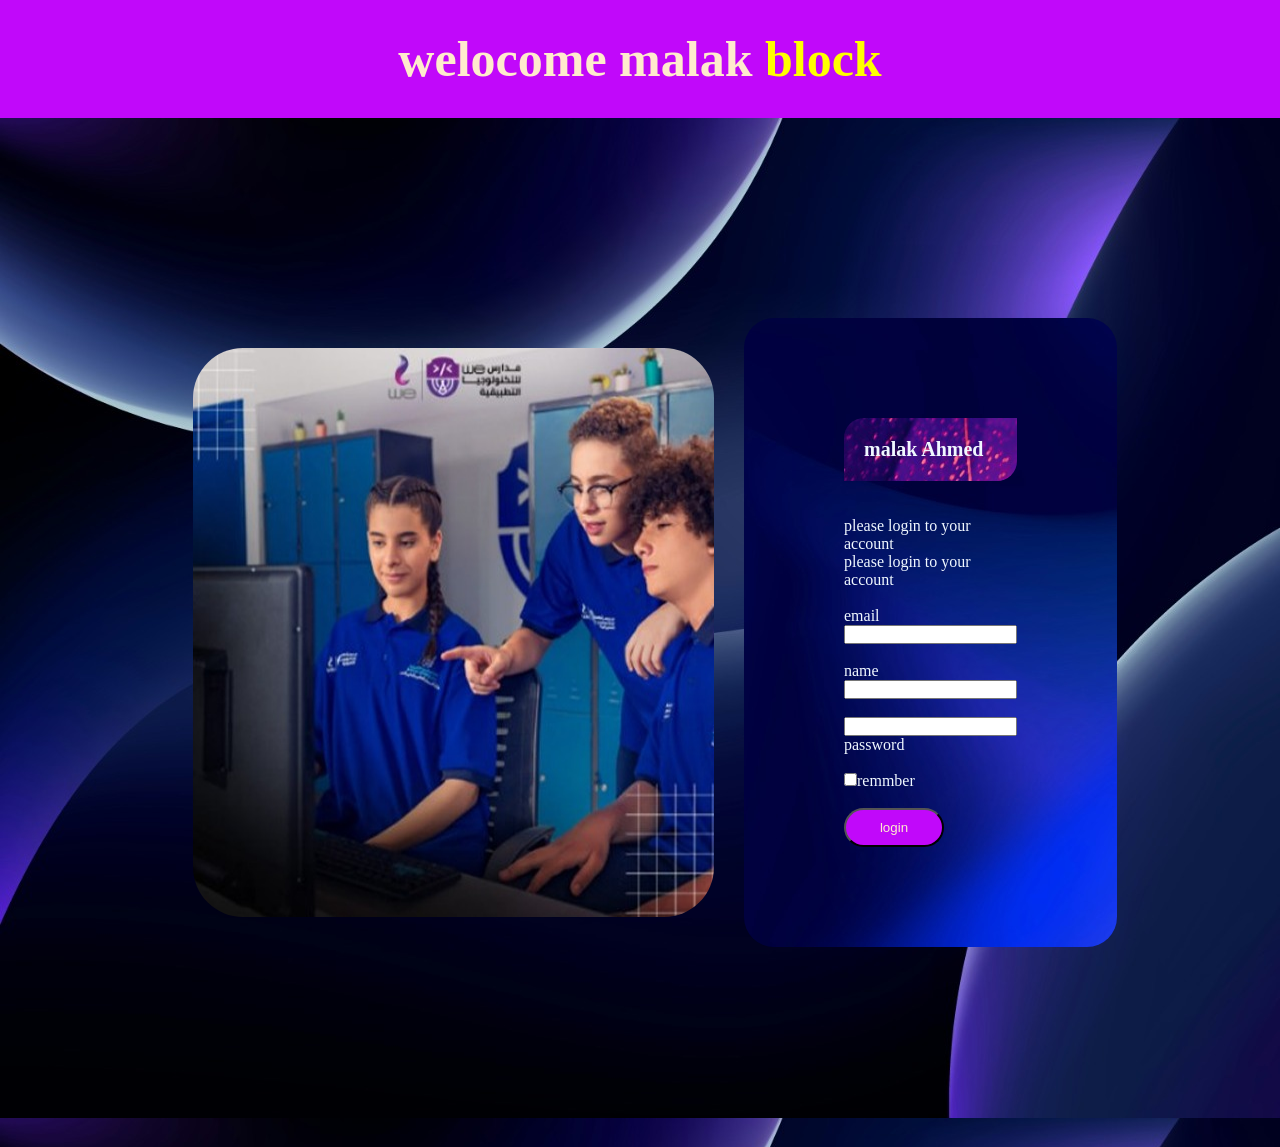
<file: about.html>
<!DOCTYPE html>
<html lang="en">

<head>


    <meta charset="uTF-8">
    <meta name="viewport" content="width">
    <title>my story</title>
    <link rel="stylesheet" href="style3.css">
</head>

<body>
    <section class="login">
         <h1>welocome malak <span>block</span></h1>
        <div class="login-contant">
            <img src="./WhatsApp Image 2026-10-13 at 18.44.59.jpeg">
           
          


           <form>
<h2>malak Ahmed</h2>
<br><br>
            <p>please login to your account 
              <br>  please login to your account


            </p>
<br>
            <label for="email">email</label>
            <br>
            <input type="enter user name" placehloder="enter user name">
            <br><br>
            <label for="name">name</label>
            <input type="email" placehloder="enter user name">


            
            <br><br>
            <input type="email" placehloder="enter user name">
            <br>
            <label for="password">password</label>

            <br><br>

<div class="card">
    <label class=""remmber>
        <input type="checkbox">remmber</label>
        <br><br>
        <button>login</button>
</div>



           </form>
        </div>
    </section>
   
</body>
</html>
</file>
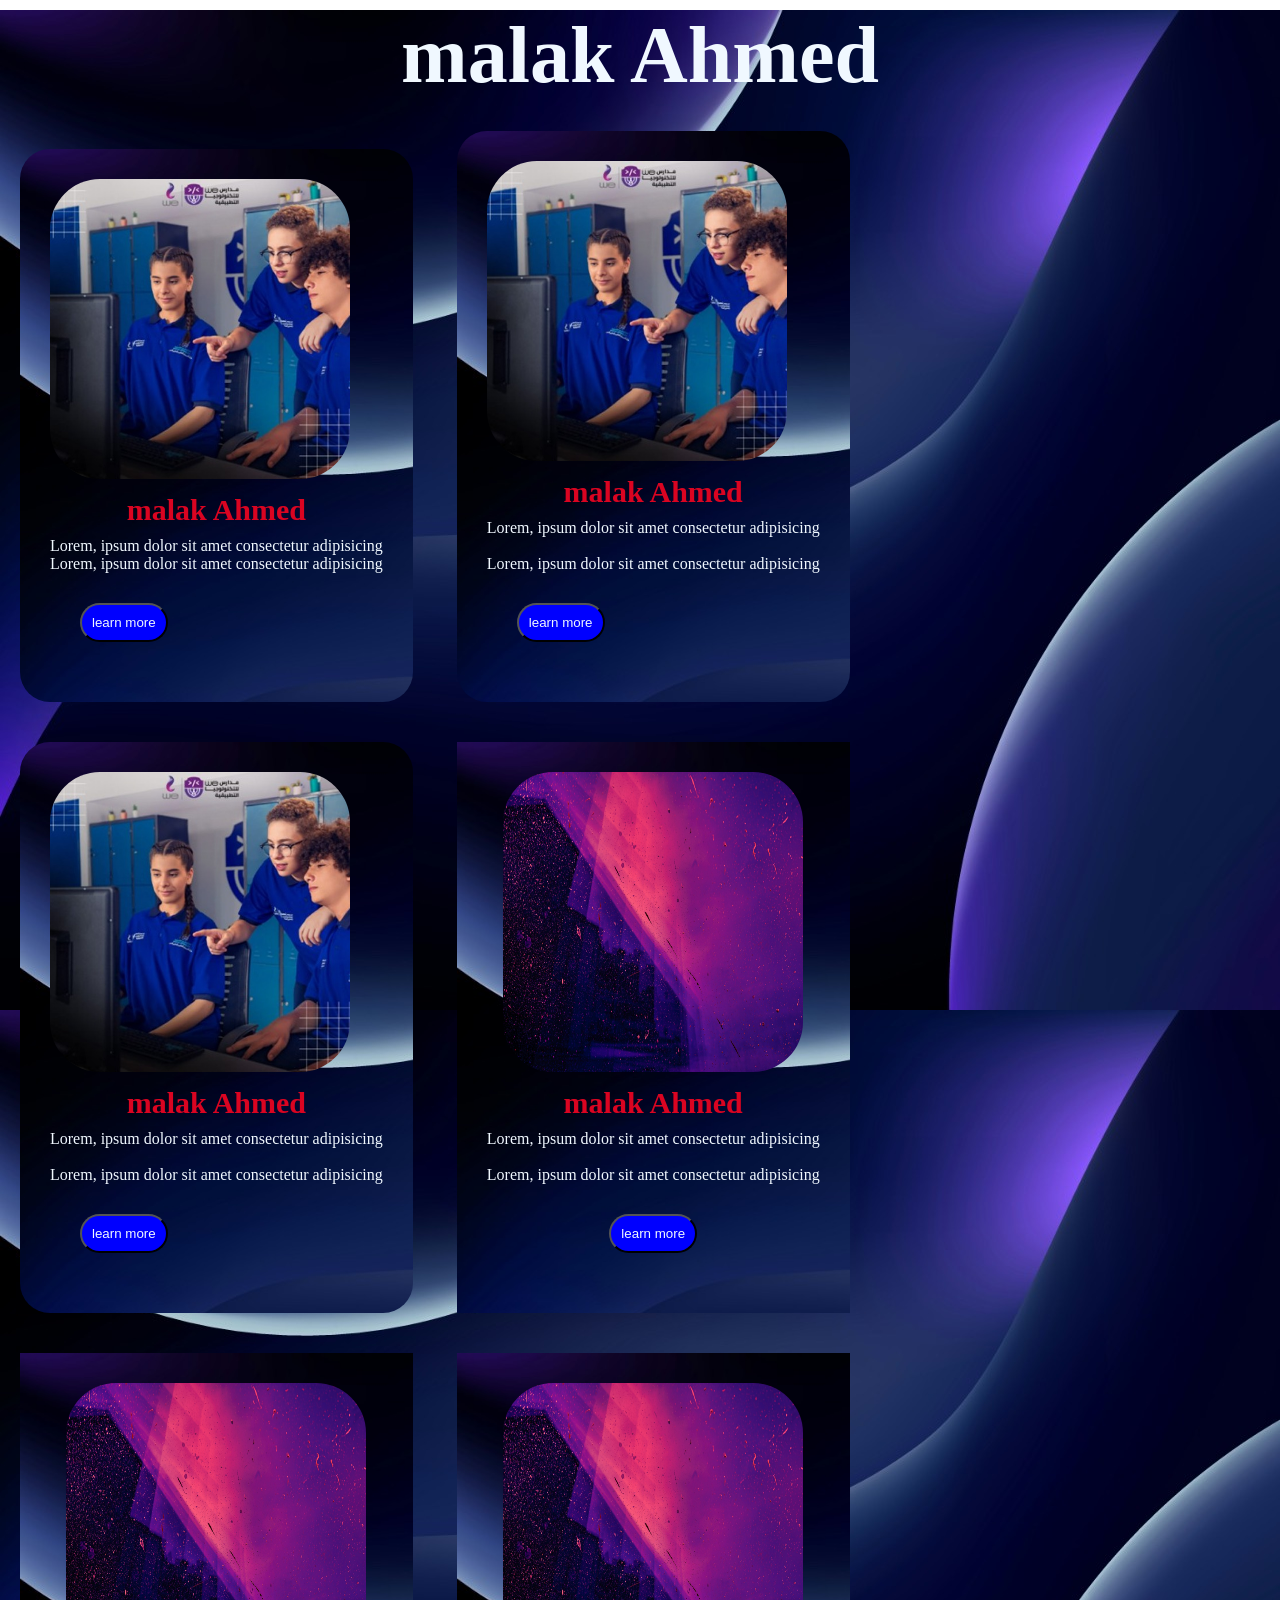
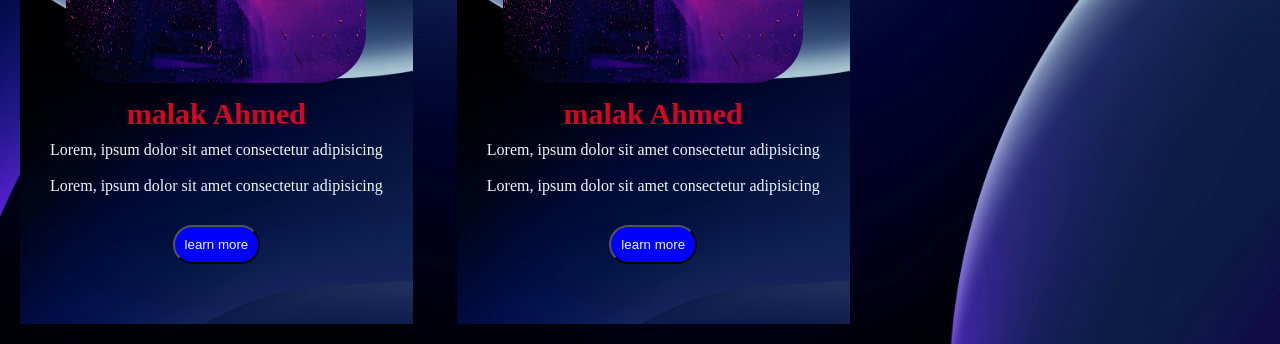
<file: blog.html>
<!DOCTYPE html>
<html lang="en">
    <head>

    
        <meta charset="uTF-8">
        <meta name="viewport" content="width">
        <title>my story</title>
        <link rel="stylesheet" href="style2.css">
        </head>
        <body>
            <section class="patent">
<h1>malak Ahmed</h1>
<div class="child">
    <img src="./WhatsApp Image 2026-10-13 at 18.44.59.jpeg" width="300px" height="300px">
     <h2>malak Ahmed</h2>
    <p>Lorem, ipsum dolor sit amet consectetur adipisicing <br>Lorem, ipsum dolor sit amet consectetur adipisicing</p>
    <button>learn more</button>

</div>



<div class="child">
    <img src="./WhatsApp Image 2026-10-13 at 18.44.59.jpeg" width="300px" height="300px">
     <h2>malak Ahmed</h2>
    <p>Lorem, ipsum dolor sit amet consectetur adipisicing<br><br>Lorem, ipsum dolor sit amet consectetur adipisicing
    </p>
    <button>learn more</button>

</div>

<div class="child">
    <img src="./WhatsApp Image 2026-10-13 at 18.44.59.jpeg" width="300px" height="300px">
     <h2>malak Ahmed</h2>
    <p>Lorem, ipsum dolor sit amet consectetur adipisicing<br><br> Lorem, ipsum dolor sit amet consectetur adipisicing<br></p>
    <button>learn more</button>



</div>
 

<!-- <div class="child">
    <img src="./WhatsApp Image 2026-10-13 at 18.44.59.jpeg" width="300px" height="300px">
    <p>Lorem, ipsum dolor sit amet consectetur adipisicing</p>
    <button>text</button>

</div>
 -->

<!-- <div class="child">
    <img src="./WhatsApp Image 2026-10-13 at 18.44.59.jpeg" width="300px" height="300px">
    <p>Lorem, ipsum dolor sit amet consectetur adipisicing</p>
    <button>text</button> -->

</div>

<div class="cards">
    <img src="./WhatsApp Image 2026-10-13 at 22.36.36.jpeg" width="300px" height="300px">
     <h2>malak Ahmed</h2>
    <p>Lorem, ipsum dolor sit amet consectetur adipisicing <br><br>Lorem, ipsum dolor sit amet consectetur adipisicing
    </p>
   <button>learn more</button>





</div>


<div class="cards">
    <img src="./WhatsApp Image 2026-10-13 at 22.36.36.jpeg" width="300px" height="300px">
     <h2>malak Ahmed</h2>
    <p>Lorem, ipsum dolor sit amet consectetur adipisicing<br><br>Lorem, ipsum dolor sit amet consectetur adipisicing
    </p>
    <button>learn more</button>




    

</div>


<div class="cards">
    <img src="./WhatsApp Image 2026-10-13 at 22.36.36.jpeg" width="300px" height="300px">
    <h2>malak Ahmed</h2>
    <p>Lorem, ipsum dolor sit amet consectetur adipisicing<br><br> Lorem, ipsum dolor sit amet consectetur adipisicing
    </p>
    <button>learn more</button>

</div>






</section>
           
        </body>
</html>
</file>
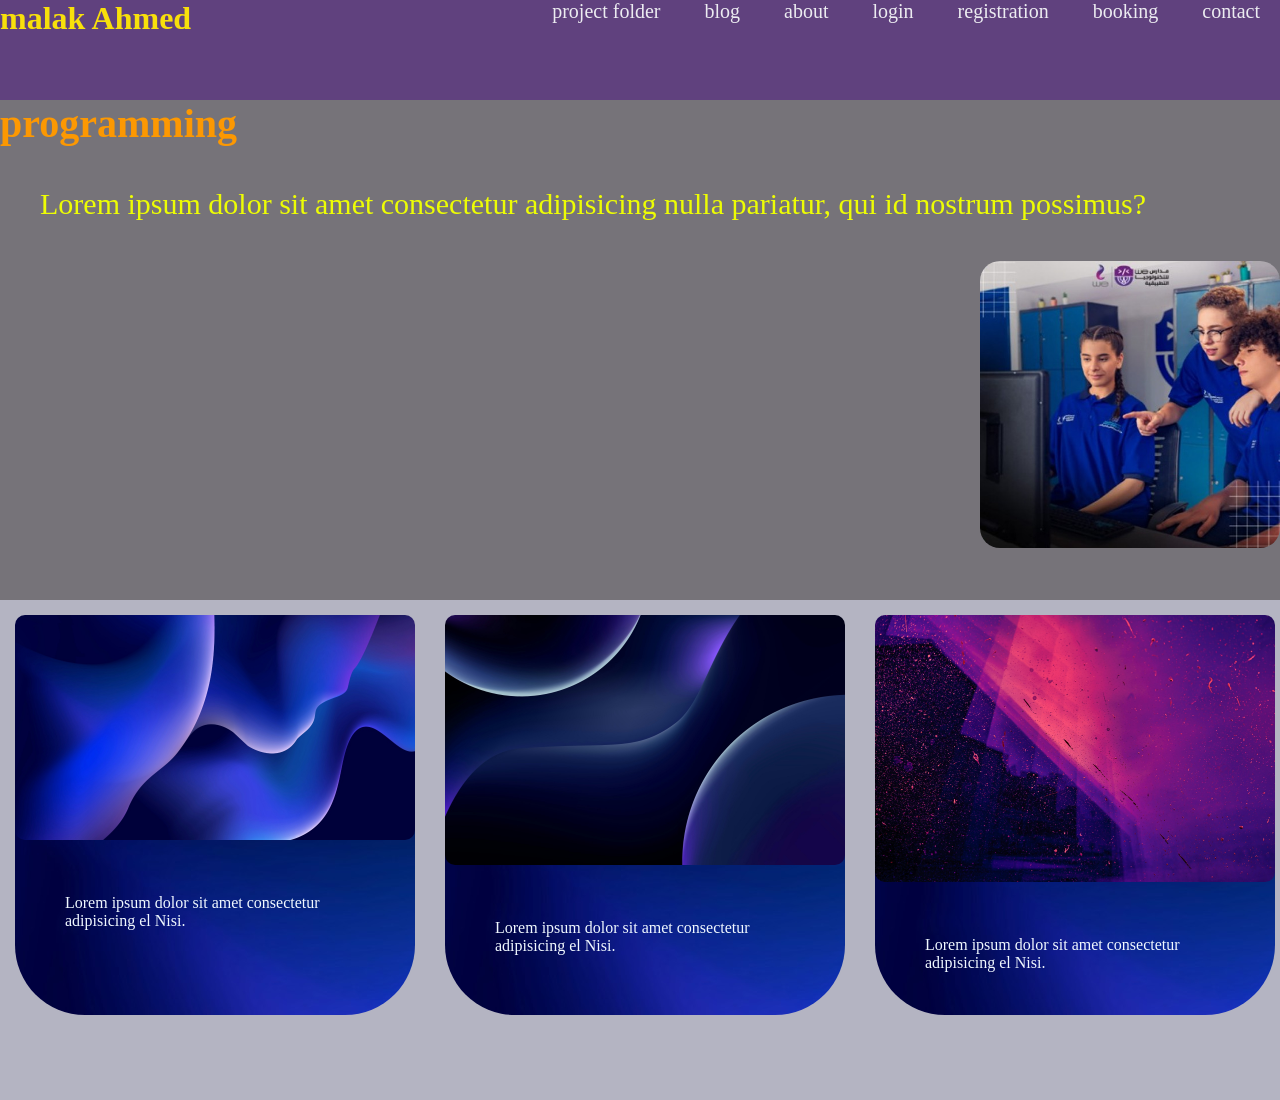
<file: contact.html>
<!DOCTYPE html>
<html lang="en">
    <head>

    
        <meta charset="uTF-8">
        <meta name="viewport" content="width">
        <title>my story</title>
        <link rel="stylesheet" href="style6.css">
        </head>
        <body>
            <div class="parent">
                <h1>malak Ahmed</h1>

          <nav>
            
                <a href="index.html">project folder</a>
                <a href="blog.html">blog</a>
                <a href="about.html">about</a>
                <a href="login.html">login</a>
                <a href="registration.html">registration</a>
                <a href="booking.html">booking</a>
                <a href="contact.html">contact</a>
            </nav>
            </div>  


            <div class="child">
                <h2>programming</h2>
                <p>Lorem ipsum dolor sit amet consectetur adipisicing nulla 
                    pariatur, qui id nostrum possimus?</p>
                    
                <img src="./WhatsApp Image 2026-10-13 at 18.44.59.jpeg" width="300px">
                </div>
                    
            </div>
          
            <div class="card">
                <br><br>
            <div class="cards">
                <img src="./WhatsApp Image 2026-10-12 at 18.12.45.jpeg" width="400">
                <!-- <h3>malak Ahmed</h3> -->
                <p>Lorem ipsum dolor sit amet consectetur adipisicing el Nisi.</p>
            </div>



             <div class="cards">
                <img src="./WhatsApp Image 2026-10-13 at 22.36.37.jpeg"width="400px" >
                <!-- <h3>malak Ahmed</h3> -->
                <p>Lorem ipsum dolor sit amet consectetur adipisicing el Nisi.</p>
            </div>



             <div class="cards">
                <img src="./WhatsApp Image 2026-10-13 at 22.36.36.jpeg" width="400px">
                <!-- <h3>malak Ahmed</h3> -->
                <p>Lorem ipsum dolor sit amet consectetur adipisicing el Nisi.</p>
</div>


<!-- <div class="asmaa">
                <div class="malak">malak</div>
            </div> -->
            </div>
        </body>
</html>
</file>
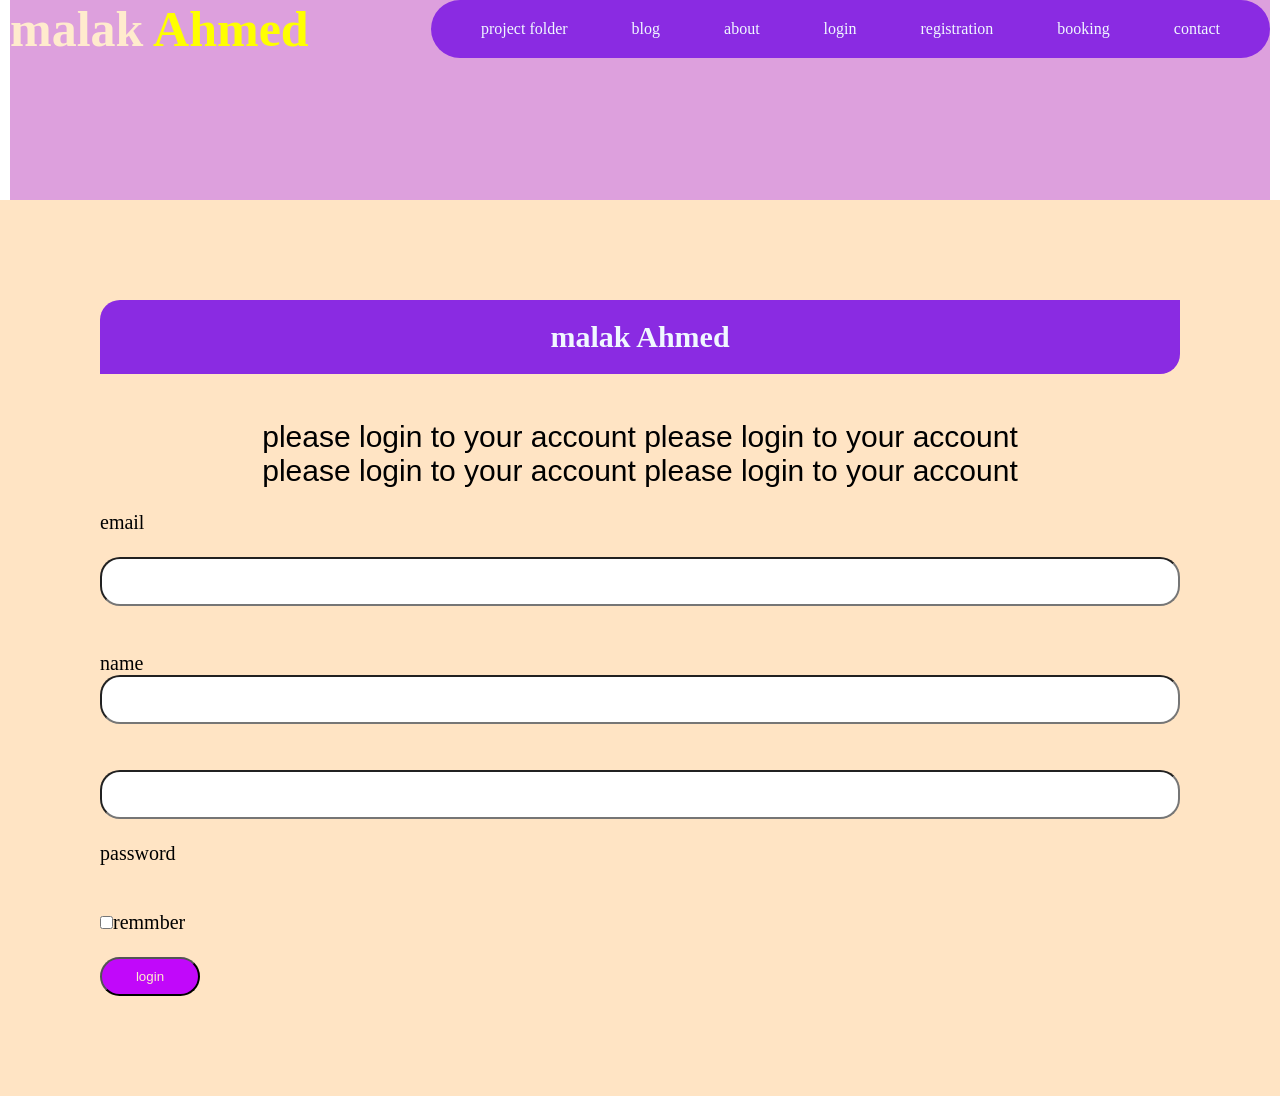
<file: registration.html>
<!DOCTYPE html>
<html lang="en">

<head>


    <meta charset="uTF-8">
    <meta name="viewport" content="width">
    <title>my story</title>
    <link rel="stylesheet" href="style4.css">
</head>

<body>
    <section class="conteiner">
    <div class="parent">
        <h1>malak <span>Ahmed</span></h1>
        
       
        <header>
            <nav>
                <a href="index.html">project folder</a>
                <a href="blog.html">blog</a>
                <a href="about.html">about</a>
                <a href="login.html">login</a>
                <a href="registration.html">registration</a>
                <a href="booking.html">booking</a>
                <a href="contact.html">contact</a>
            </nav>
        </header>
    </div>
    </section>
    <form>
<h2>malak Ahmed</h2>
<br><br>
            <p>please login to your account please  login to your account 
              <br>  please login to your account
               please login to your account
            </p>
<br>
   
            <label for="email">email</label>
            <br>
            <input type="enter user name" placehloder="enter user name">
            <br><br>
            <label for="name">name</label>
            <input type="email" placehloder="enter user name">


            
            <br><br>
            <input type="email" placehloder="enter user name">
            <br>
            <label for="password">password</label>

            <br><br>

<div class="card">
    <label class=""remmber>
        <input type="checkbox">remmber</label>
        <br><br>
        <button>login</button>
</div>



           </form>
        </div>
    </section>
</body>
</html>
</file>
<file: style3.css>
*{
    padding: 0;
    margin: 0;
    box-sizing: border-box;
}
.login{
    background-color: bisque;
}

.login-contant{
background-image: url(./WhatsApp\ Image\ 2026-10-13\ at\ 22.36.37.jpeg);
   background-color: blueviolet;
    display: flex;
    justify-content: center;
    padding: 200px;
}
form{
    background-image: url(./WhatsApp\ Image\ 2026-10-12\ at\ 18.12.45.jpeg);
    padding: 100px;
    background-color: rgb(143, 128, 128);
    border-radius: 30px;
    color: aliceblue;
}
h2{
    background-image: url(./WhatsApp\ Image\ 2026-10-13\ at\ 22.36.36.jpeg);
      border-radius: 20px 0;
    padding: 20px;
    font-size: 20px;
    background-color: rgb(193, 8, 250);
    color: aliceblue;
}
button{
    background-color: rgb(193, 8, 250);
    color: blanchedalmond;
    padding: 10px;
    width: 100px;
    border-radius: 20px;
}
h1{
    padding: 30px;
    font-size: 50px;
    text-align: center;
    background-color: rgb(193, 8, 250);
     color: blanchedalmond;
}
span{
    font-size: 50px;
    color: yellow;
}
img{
    margin: 30px;
    border-radius: 50px;
}
</file>
<file: style2.css>
*{
    padding: 0;
    margin: 0;
    box-sizing: border-box;
}

h1{
    font-size: 80px;
   color: aliceblue;
    margin: 10px;
    text-align:center ;
}
h2{
    font-size: 30px;
    margin: 10px;
    text-align:center ;
    color: rgb(218, 4, 33);
}
.patent{

background-image: url(./WhatsApp\ Image\ 2026-10-13\ at\ 22.36.37.jpeg);
}

.child{
    border-radius: 30px;
  margin: 30px;
  padding: 30px;
  margin: 20px;
    display: inline-block;
    
    background-image: url(./WhatsApp\ Image\ 2026-10-13\ at\ 22.36.37.jpeg);
    /* transform: translate(100px,100px);
    transform: rotate(360deg);
    transform: scale(1,1); */
    animation:malak 5s  1;
}
@keyframes malak{
    0%{
        transform: translate(0,0);
    }
    50%{
       transform: translate(50px,50px); 
    }
    100%{
         transform: translate(100px,0); 
    }
}
/* .child:hover{
    background-color: aquamarine;
    transform: translate(360deg);
    transition:1,5  all;
    transition: transform .1s;
} */
.cards{
    background-image: url(./WhatsApp\ Image\ 2026-10-13\ at\ 22.36.37.jpeg);
    margin: 20px;
    display: inline-block;
    text-align: center;
    
  padding: 30px;
  animation: asmaa 5s 1;
}
@keyframes asmaa{
    0%{
        transform: translate(0,0) ;
    }

    50%{
        transform: translate(50px,50px) ;
    }
     100%{
        transform: translate(100px,0);
    }
}
img{
    border-radius: 50px;
}
button{
    margin: 30px;
    border-radius: 50px;
    padding: 10px;
    color: aliceblue;
    background-color: blue;
}
p{
    color: aliceblue;
}
</file>
<file: style6.css>
*{
    padding: 0;
    margin: 0;
    box-sizing: border-box;
 /* height: 200px; */
}
.parent{
    height: 100px;
    display: flex;
    justify-content: space-between;
    background-color: rgb(96, 65, 126);
}
h1{
    color: rgb(248, 224, 11);
}
nav a{
    color: aliceblue;
    text-decoration: none;
    padding: 20px;
    font-size: 20px;
    color: rgb(236, 236, 241);
   
}
.child{
    height: 500px;
    /* display: flex; */
    background-color: rgb(118, 115, 121);
    /* height: 450pxpx; */
   
    /* justify-content: end; */
    /* animation: malak 5s 2; */
}
.child img{
   float: right;
    border-radius: 20px;
    transition: transform 0.5s 2;
      animation: malak 5s 1;

    /* transform: translate(); */
}


h2{
    color: aliceblue;
    font-size: 40px;
}


.card{
    display: flex;
    background-color: rgb(180, 180, 194);
    height: 500px;
}
.cards{
    width: 400px;
    height: 400px;
   margin: 15px;
   border-radius: 70px ;
   background-color: blue;
   background-image: url(./WhatsApp\ Image\ 2026-10-12\ at\ 18.12.45.jpeg);
   /* transform: translate(100px 100px); */
   animation: malak 5s 2;


}
@keyframes malak{
    0%{
        transform: translate(0,0);
        
    }
    50%{
        transform: translate(100px,50px);
    }
    100%{
        transform: translate(100px,100px);
    }
}

.cards p{
    transition: transform 1s 2;
     /* transform: translatey(50px); */
}


.cards:active{
    transform: translatey(-30px);
    background-color: aqua;
     transition: transform 8s 2;
}


.cards img{
   
    border-radius: 10px;

}
.child p{
    margin: 40px;
    /* color: aliceblue; */
    color: rgb(237, 253, 4);
    font-size: 30px;
}
button{
    background-color: aliceblue;
    color: black;
    text-align: center;
}


/* .asmaa{
display: flex;
justify-content: center;
    height: 300px;
    margin: 200px;
     float: right;
}
.malak{
    float: left;
    padding: 100px;
    height: 200px;
    height: 200px;
    background-color: brown;
     animation: aya 8s 2;
}

@keyframes aya{
    0%{
        transform: translate(0,0);
        background-color: blueviolet;
        
    }
    50%{
        transform: translate(100px,50px);
        background-color: aqua;
    }
    100%{
        transform: translate(100px ,100px);
        background-color: black;
    } */

h2{
    color: rgb(252, 152, 2);
}
p{
    margin: 50px;
    color: aliceblue;
}
</file>
<file: style4.css>
*{
    padding: 0;
    margin: 0;
    box-sizing: border-box;
}
.conteiner{
    /* flex-wrap: wrap; */
     padding: 0 10px;

}
.parent{
    /* border-radius: 30px; */
  padding: 30x 0; 
    /* background-image: url(./WhatsApp\ Image\ 2026-10-12\ at\ 18.12.45.jpeg); */
    /* background-color: rgba(145, 77, 13, 0.966); */
    background-color: plum;
    display: flex;
    justify-content: space-between;
    
   height: 200px;
   background-size: cover;
   overflow: hidden;  
}
a{
   
    margin: 30px;
    text-decoration: none;
    color: aliceblue;
}
nav{
    border-radius: 50px;
  /* background-color: brown; */
  /* background-color: black; */
  background-color: blueviolet;
  padding: 20px;  
}
h1{
    /* color: #f8f1f1; */
    color: #000;
}
span{
    color: yellow;
}

.login{
    background-color: bisque;
}

.login-contant{

    display:grid;
    justify-content: center;
    padding: 200px;
}
form{
    /* background-color: brown; */
    background-color: bisque;
    display: grid;
    padding: 100px;
    font-size: 20px;
    /* border-radius: 30px; */
    color: #000;
}
h2{
    /* background-image: url(./WhatsApp\ Image\ 2026-10-13\ at\ 22.36.36.jpeg); */
    /* background-color: black; */
    background-color: blueviolet;
      border-radius: 20px 0;
    padding: 20px;
    font-size: 20px;
    
    color: aliceblue;
}
button{
    background-color: rgb(193, 8, 250);
    color: blanchedalmond;
    padding: 10px;
    width: 100px;
    border-radius: 20px;
}
h1{
   
    font-size: 50px;
   
   
     color: blanchedalmond;
}
span{
    font-size: 50px;
    color: yellow;
}
img{
    margin: 30px;
    border-radius: 50px;
}
p{
    color: #000;
    font-family: 'Franklin Gothic Medium', 'Arial Narrow', Arial, sans-serif;
    font-size: 30px;
    text-align: center;
}
h2{
    font-size: 30px;
    text-align: center;
}
input{
    border-radius: 20px;
    padding: 15px;
}
p:hover{
    background-color: rgb(6, 119, 224);
}
</file>
